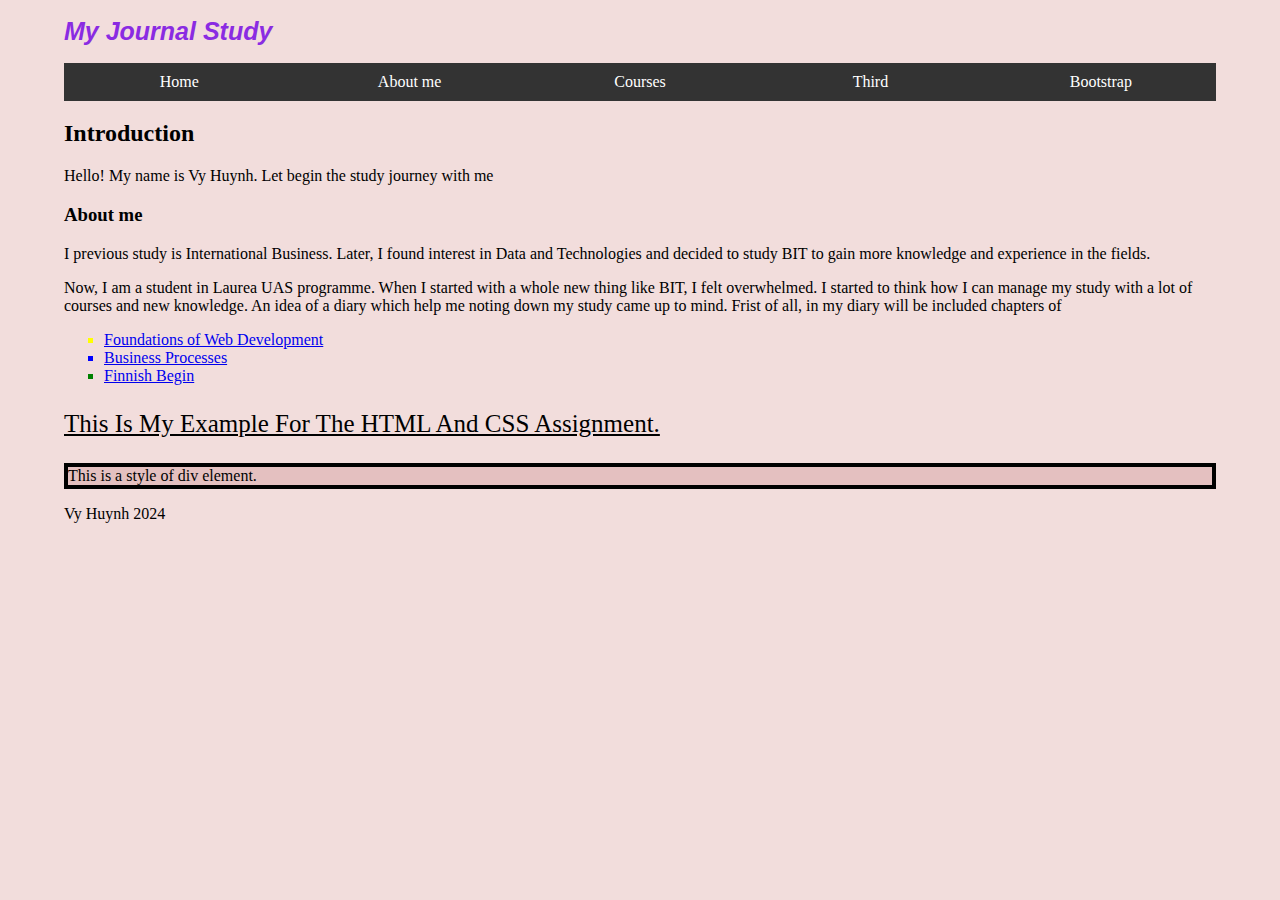
<file: index.html>
<!DOCTYPE html>
<html lang="en">
<head>
    <meta charset="UTF-8">
    <meta name="viewport" content="width=device-width, initial-scale=1.0">
    <title>Vy Huynh First HTML Page</title>
    <link rel="stylesheet" href="style1.css">
</head>

<body>
    <header>
        <h1 class="header-example"> My Journal Study</h1>
    </header>
    <nav class="main-nav">
        <ul>
            <li><a href="index.html">Home</a></li>
            <li><a href="VyHuynhPortfolio.html">About me</a></li>
            <li><a href="VyHuynhCourses2024.html">Courses</a></li>
            <li><a href="VyHuynhLash.html">Third</a></li>
            <li><a href="VyHuynhSimplyMe.html">Bootstrap</a></li>
        </ul>
    </nav>
    <main>
        <section>
        <h2> Introduction </h2>
        <p> Hello! My name is Vy Huynh. Let begin the study journey with me </p>
    </section>
    <section>
        <h3>About me</h3>
        <p> 
            I previous study is International Business. Later, I found interest in Data and Technologies and decided to study BIT to gain more knowledge and experience in the fields.
        </p>
    </section>
<section>
    <p>
        Now, I am a student in Laurea UAS programme. When I started with a whole new thing like BIT, I felt overwhelmed.
        I started to think how I can manage my study with a lot of courses and new knowledge. An idea of a diary which help me noting down my study came up to mind.
        Frist of all, in my diary will be included chapters of
        <ul class="list-example">
            <li class="course1"><a href="VyHuynhFWD.html">Foundations of Web Development</a> </li>
            <li class="course2"><a href="VyHuynhCourses2024.html">Business Processes</a></li>
            <li class="course3"><a href="VyHuynhCourses2024.html">Finnish Begin</a></li>
        </ul>
    </p>
    <p class="text-example">
        This is my example for the HTML and CSS Assignment.
    </p>
    </section>
    </main>
    <div class="div-example"> This is a style of div element.</div>
<footer id="footer">
    <p> Vy Huynh 2024 </p>
</footer>
</body>

</html>
</file>
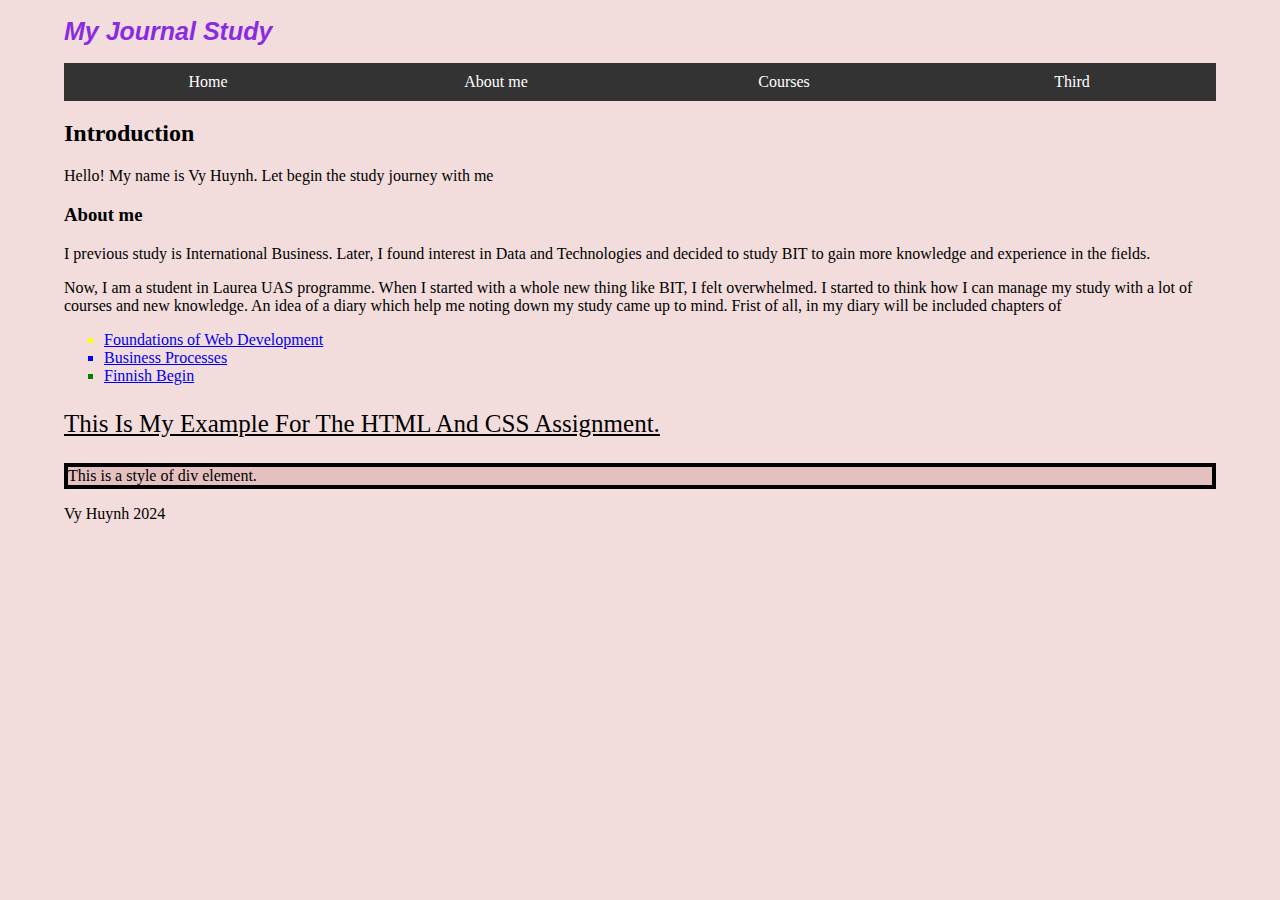
<file: VyHuynh.html>
<!DOCTYPE html>
<html lang="en">
<head>
    <meta charset="UTF-8">
    <meta name="viewport" content="width=device-width, initial-scale=1.0">
    <title>Vy Huynh First HTML Page</title>
    <link rel="stylesheet" href="style1.css">
</head>

<body>
    <header>
        <h1 class="header-example"> My Journal Study</h1>
    </header>
    <nav class="main-nav">
        <ul>
            <li><a href="VyHuynh.html">Home</a></li>
            <li><a href="VyHuynhPortfolio.html">About me</a></li>
            <li><a href="VyHuynhCourses2024.html">Courses</a></li>
            <li><a href="VyHuynhLash.html">Third</a></li>
        </ul>
    </nav>
    <main>
        <section>
        <h2> Introduction </h2>
        <p> Hello! My name is Vy Huynh. Let begin the study journey with me </p>
    </section>
    <section>
        <h3>About me</h3>
        <p> 
            I previous study is International Business. Later, I found interest in Data and Technologies and decided to study BIT to gain more knowledge and experience in the fields.
        </p>
    </section>
<section>
    <p>
        Now, I am a student in Laurea UAS programme. When I started with a whole new thing like BIT, I felt overwhelmed.
        I started to think how I can manage my study with a lot of courses and new knowledge. An idea of a diary which help me noting down my study came up to mind.
        Frist of all, in my diary will be included chapters of
        <ul class="list-example">
            <li class="course1"><a href="VyHuynhFWD.html">Foundations of Web Development</a> </li>
            <li class="course2"><a href="VyHuynhCourses2024.html">Business Processes</a></li>
            <li class="course3"><a href="VyHuynhCourses2024.html">Finnish Begin</a></li>
        </ul>
    </p>
    <p class="text-example">
        This is my example for the HTML and CSS Assignment.
    </p>
    </section>
    </main>
    <div class="div-example"> This is a style of div element.</div>
<footer id="footer">
    <p> Vy Huynh 2024 </p>
</footer>
</body>

</html>
</file>
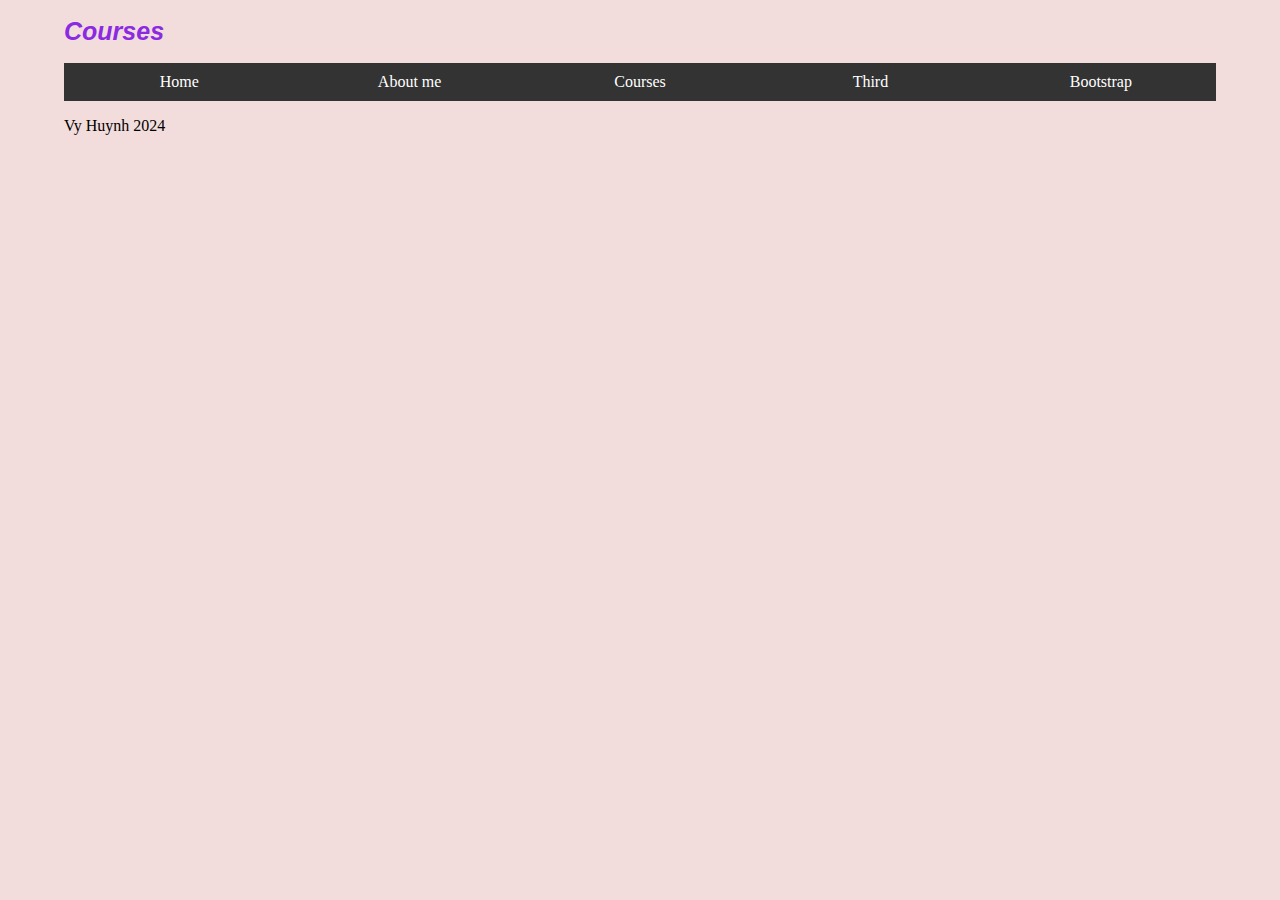
<file: VyHuynhCourses2024.html>
<!DOCTYPE html>
<html lang="en">
<head>
    <meta charset="UTF-8">
    <meta name="viewport" content="width=device-width, initial-scale=1.0">
    <title>Vy Huynh First HTML Page</title>
    <link rel="stylesheet" href="style1.css">
</head>
<body>
    <header>
        <h1 class="header-example"> Courses</h1>
    </header>
    <nav class="main-nav">
        <ul>
            <li><a href="index.html">Home</a></li>
            <li><a href="VyHuynhPortfolio.html">About me</a></li>
            <li><a href="VyHuynhCourses2024.html">Courses</a></li>
            <li><a href="VyHuynhLash.html">Third</a></li>
            <li><a href="VyHuynhSimplyMe.html">Bootstrap</a></li>
        </ul>
    </nav>
        <main>

        </main>
<footer id="footer">
    <p> Vy Huynh 2024</p>
</footer>
</body>
</html>
</file>
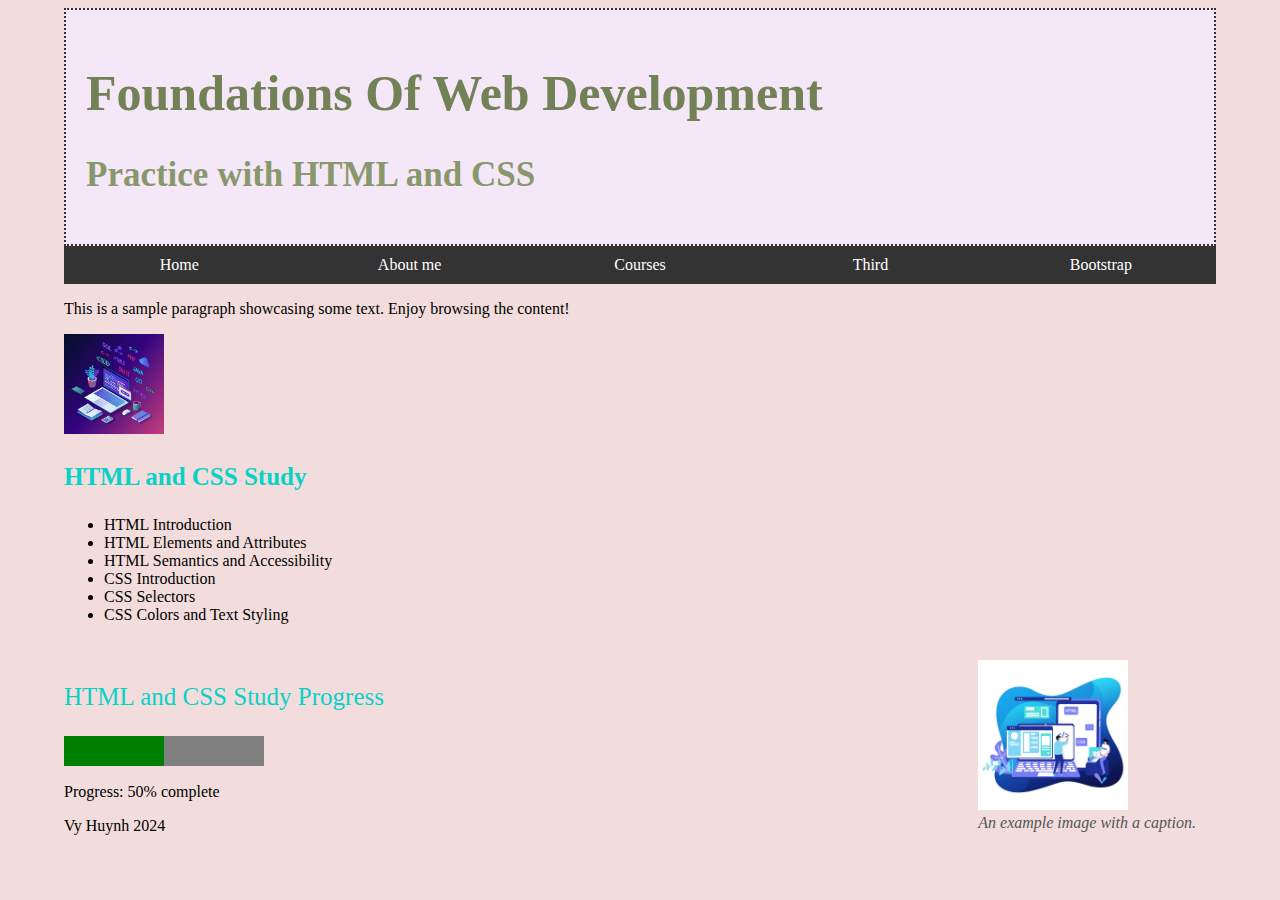
<file: VyHuynhFWD.html>
<!DOCTYPE html>
<html lang="en">
<head>
    <meta charset="UTF-8">
    <meta name="viewport" content="width=device-width, initial-scale=1.0">
    <title>Vy Huynh First HTML Page</title>
    <link rel="stylesheet" href="style1.css">
</head>
<header class="header1">
    <h1 class="h1fwd"> Foundations of Web Development</h1>
<h2 class="h2FWD"> Practice with HTML and CSS</h2>
</header>
<body>
    <nav class="main-nav">
        <ul>
            <li><a href="index.html">Home</a></li>
            <li><a href="VyHuynhPortfolio.html">About me</a></li>
            <li><a href="VyHuynhCourses2024.html">Courses</a></li>
            <li><a href="VyHuynhLash.html">Third</a></li>
            <li><a href="VyHuynhSimplyMe.html">Bootstrap</a></li>
        </ul>
    </nav>
<section>
        <p>This is a sample paragraph showcasing some text. Enjoy browsing the content!</p>
</section>
<img src="VyHuynhFWD1.jpeg" width="100" height="100"><br>
<div>
<p>
    <h3 class="h3fwd">HTML and CSS Study</h3> 
    <ul>
        <li>HTML Introduction</li> 
        <li>HTML Elements and Attributes</li>
        <li>HTML Semantics and Accessibility</li>
        <li>CSS Introduction</li>
        <li>CSS Selectors</li>
        <li>CSS Colors and Text Styling</li>
    </ul>
</p>
    <figure class="figure1">
        <img src="VyHuynhFWD2.jpeg" width="150" height="150">
        <figcaption>An example image with a caption.</figcaption>
    </figure>
</div> 
<br>
   <p class="h3fwd">HTML and CSS Study Progress</p>
    <progress value="50" max="100">50%</progress>
    <p>Progress: 50% complete</p>
</body>
<footer id="footer">
    <p> Vy Huynh 2024 </p>
</footer>
</html>
</file>
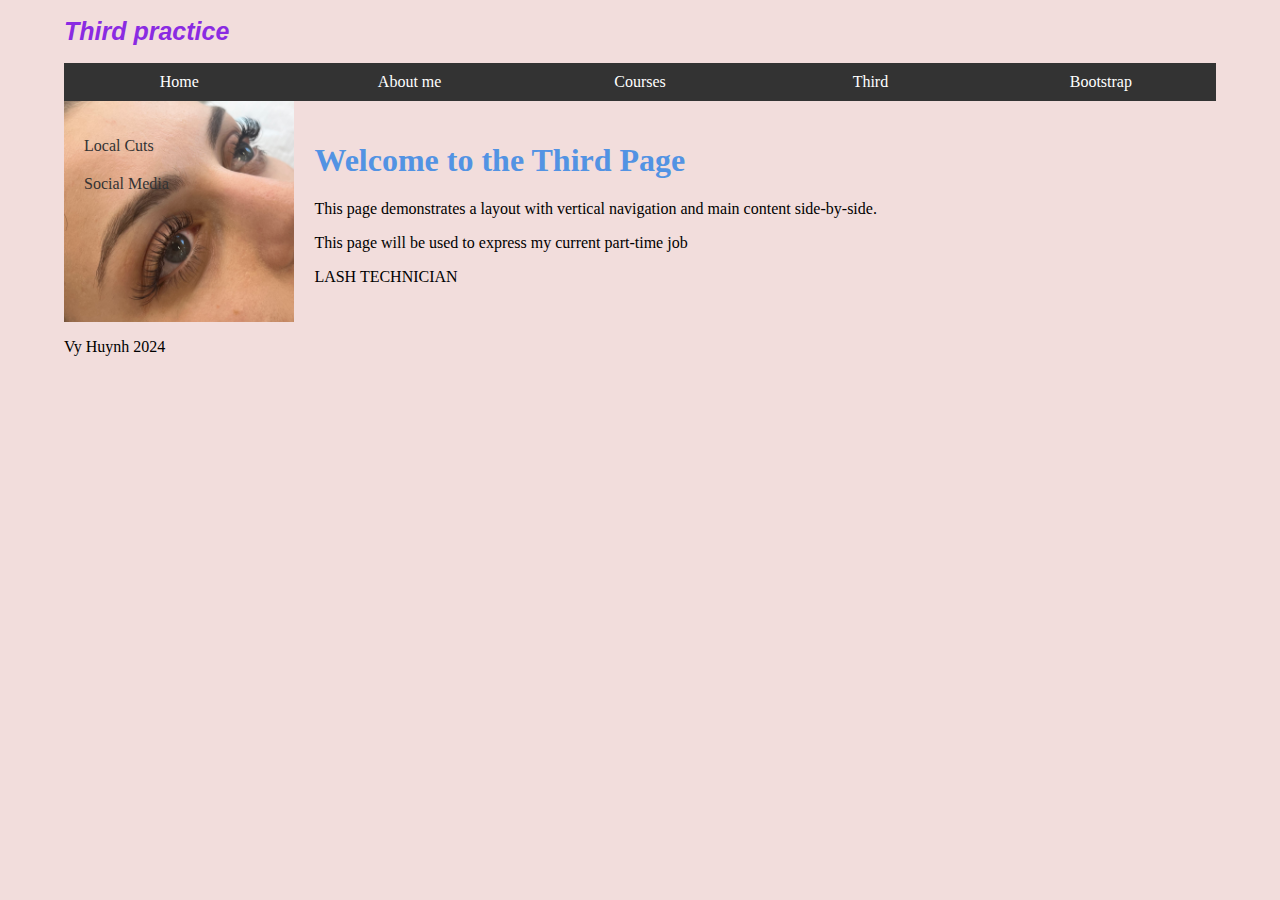
<file: VyHuynhLash.html>
<!DOCTYPE html>
<html lang="en">
<head>
    <meta charset="UTF-8">
    <meta name="viewport" content="width=device-width, initial-scale=1.0">
    <title>Vy Huynh First HTML Page</title>
    <link rel="stylesheet" href="style1.css">
    <header><h1 class="header-example">Third practice</h1></header>
</head>
<body>
    <nav class="main-nav">
        <ul>
            <li><a href="index.html">Home</a></li>
            <li><a href="VyHuynhPortfolio.html">About me</a></li>
            <li><a href="VyHuynhCourses2024.html">Courses</a></li>
            <li><a href="VyHuynhLash.html">Third</a></li>
            <li><a href="VyHuynhSimplyMe.html">Bootstrap</a></li>
        </ul>
    </nav>

    <div class="content-container">

        <nav class="vertical-nav">
            <ul>
                <li><a href="https://www.localcuts.fi/" target="_blank">Local Cuts</a></li>
                <li><a href="https://www.instagram.com/nail_lashroomfinland/" target="_blank">Social Media</a></li>
            </ul>
        </nav>

     
        <section class="main-content">
            <h1>Welcome to the Third Page</h1>
            <p>This page demonstrates a layout with vertical navigation and main content side-by-side.</p>
            <p>This page will be used to express my current part-time job</p>
            <p>LASH TECHNICIAN</p>
        </section>
    </div>

</body>
<footer id="footer">
    <p> Vy Huynh 2024 </p>
</footer>
</html>
</file>
<file: style1.css>
body {
    width: 90%;
    margin-left: auto;
    margin-right: auto;
    }  
.header-example{
    color:blueviolet;
    font-style: italic;
    font-family: Arial;
    font-size: 25px;
    
}
.main-nav ul {
    list-style-type: none;
    background-color: #333;
    margin: 0;
    padding: 0;
    overflow: hidden;
    display: flex;
}
.main-nav ul li {
    flex: 1;
}
.main-nav ul li a {
    color: white;
    text-decoration: none;
    display: block;
    padding: 10px 20px;
    text-align: center;
}
.main-nav ul li a:hover {
    color: red;
}
.content-container {
    display: flex;
}
.vertical-nav {
    width: 20%; 
    background-color: #f4f4f4;
    padding: 10px;
    box-sizing: border-box;
    float: left;
    background-image: url("IMG_8892.png");
    background-size: cover;
}
.vertical-nav ul {
    list-style-type: none;
    padding: 0;
}
.vertical-nav ul li a {
    display: block;
    padding: 10px;
    text-decoration: none;
    color: #333;
}
.vertical-nav ul li a:hover {
    background-color: #2eaabb;
}
    
.list-example{ 
    list-style-type: square;
}
.course1{
    color: yellow;
}
.course2{
    color:blue;
}
.course3{
    color: green;
}
.text-example{
    font-family: Georgia;
    font-size: 25px;
    text-transform: capitalize;
    text-decoration: underline;
}
.div-example {
    background-color: #e4c0c0;
    border: 4px solid black;
}

.h1fwd{
    font-size: 50px;
    text-transform: capitalize;
    color: #728156;
    font-family: Georgia;
}
.header1{
    width: 100%;
    height: 25%;
    background-color: #f4e7f8;
    padding:20px;
    box-sizing: border-box;
    border: 2px dotted #333;
    background-clip: border-box;

}
.h2FWD{
    font-size: 35px;
    color: #88976C;
    font-family: Georgia, 'Times New Roman', Times, serif;
}
.listfwd1{
    font-size: 15px;
}
.h3fwd{
    font-size: 25px;
    color: #09d1c7;
    font-family: Georgia, 'Times New Roman', Times, serif;
}
body{
    background-color: #f2dddc;
}
.figure1 {
    margin: 20px;
    float: right;
}
figcaption {
    font-style: italic;
    color: #555;
}
progress {
    width: 200px;
    height: 30px;
    border-color: #333;
    color:color(from color srgb r g b)
}
.port1{
    font-style: italic;
    color: #213A58;
    font-size: 30px;
    position: relative;
    float: center;
}
.Venice1{
    border: 1px solid #ddd;
    border-radius: 4px;
    max-width: 100%;
    height: auto;
}
.main-content {
    width: 80%; 
    padding: 20px;
    box-sizing: border-box;
    float: left;
}
.main-content h1 {
    color:#5293e3;
}
</file>
